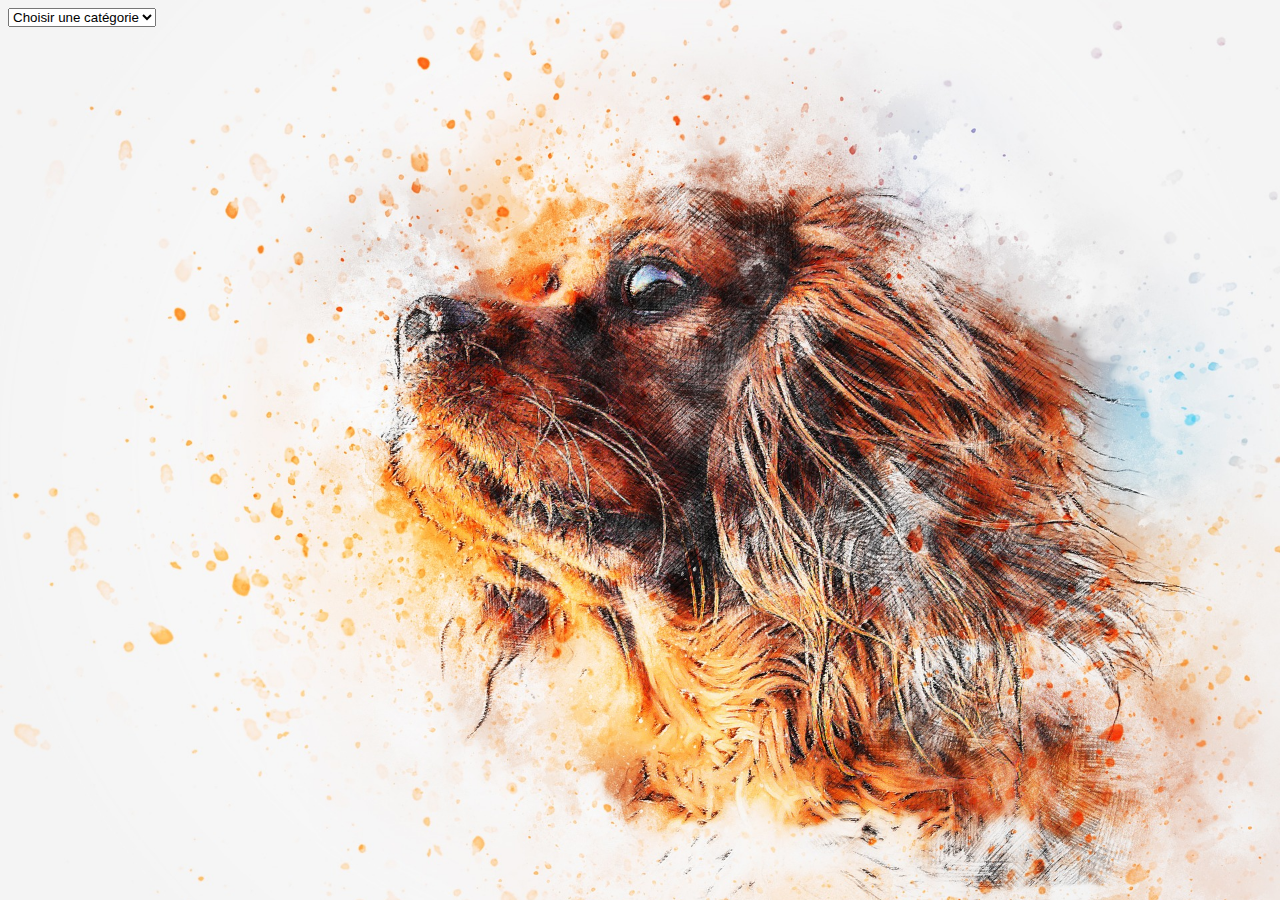
<file: ExerciceAJAX/Index.html>
<!DOCTYPE html>
<html lang="fr">

<head>
    <meta charset="UTF-8">
    <meta http-equiv="X-UA-Compatible" content="IE=edge">
    <meta name="viewport" content="width=device-width, initial-scale=1.0">
    <link rel="stylesheet" href="style.css">
    <link rel="stylesheet" href="https://cdnjs.cloudflare.com/ajax/libs/font-awesome/6.1.2/css/all.min.css"
        integrity="sha512-1sCRPdkRXhBV2PBLUdRb4tMg1w2YPf37qatUFeS7zlBy7jJI8Lf4VHwWfZZfpXtYSLy85pkm9GaYVYMfw5BC1A=="
        crossorigin="anonymous" referrerpolicy="no-referrer" />
        <script defer src="script.js"></script>
    <title>Cours JS M2i</title>
</head>

<body>
    <main>
        <select name="category" id="category">
            <option value="">Choisir une catégorie</option>
        </select>
        <div class="container">

        </div>
    </main>
</body>

</html>
</file>
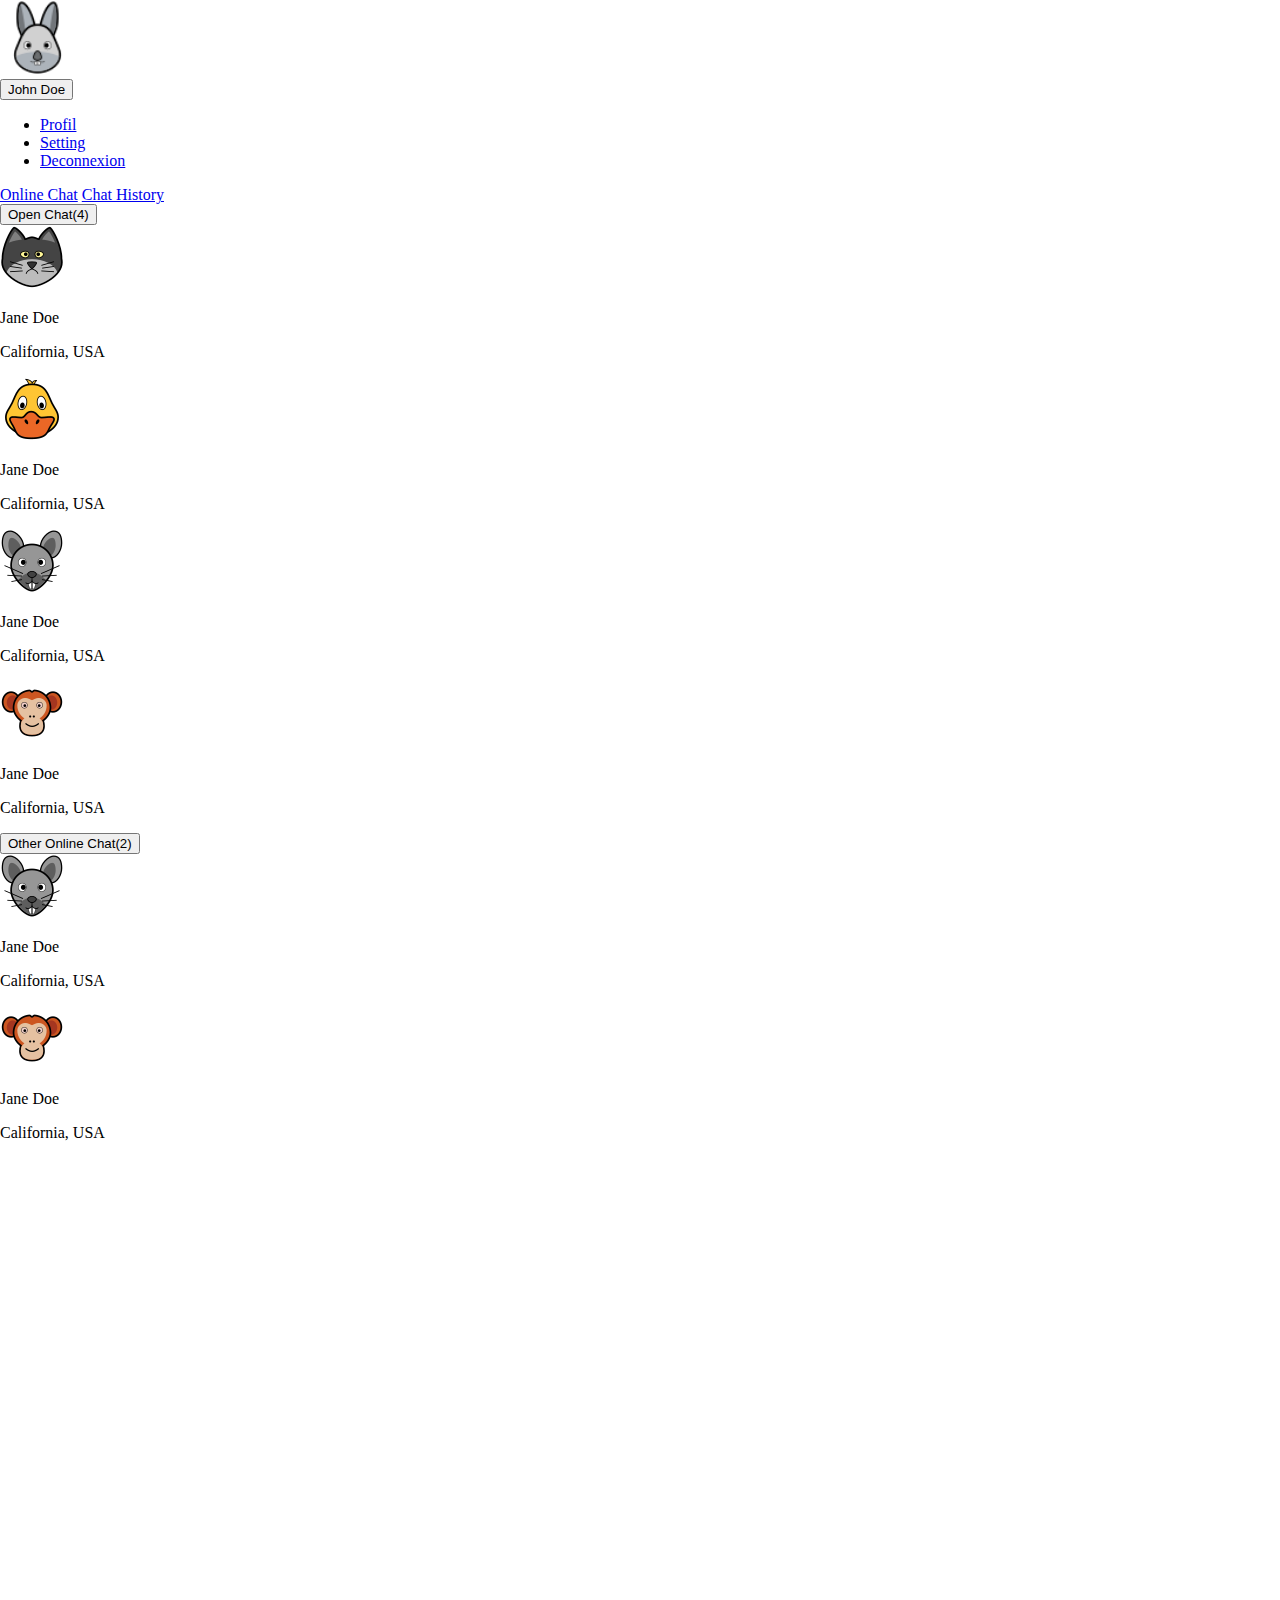
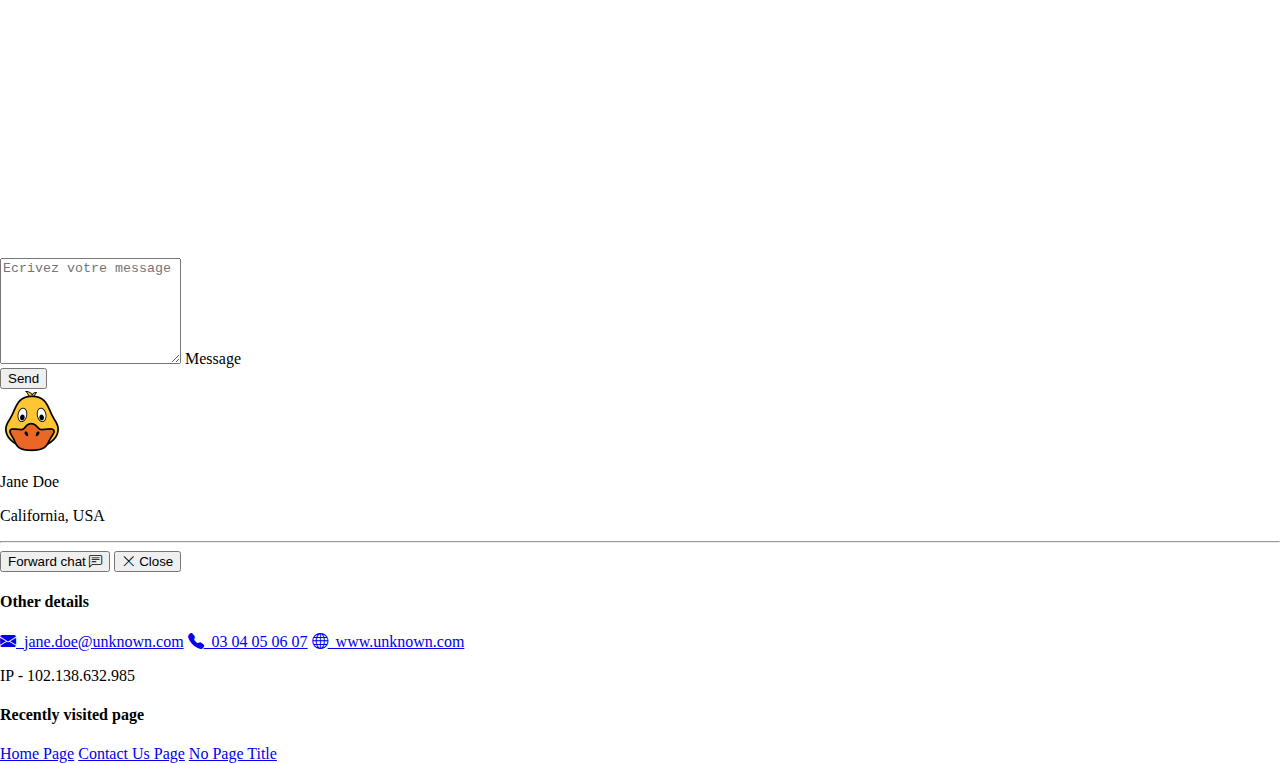
<file: ExerciceChat/Index.html>
<!DOCTYPE html>
<html lang="fr">

<head>
    <meta charset="UTF-8">
    <meta http-equiv="X-UA-Compatible" content="IE=edge">
    <meta name="viewport" content="width=device-width, initial-scale=1.0">
    <link href="https://cdn.jsdelivr.net/npm/bootstrap@5.2.0/dist/css/bootstrap.min.css" rel="stylesheet"
        integrity="sha384-gH2yIJqKdNHPEq0n4Mqa/HGKIhSkIHeL5AyhkYV8i59U5AR6csBvApHHNl/vI1Bx" crossorigin="anonymous">
    <link rel="stylesheet" href="https://cdn.jsdelivr.net/npm/bootstrap-icons@1.9.1/font/bootstrap-icons.css">
    <link rel="stylesheet" href="style.css">
    <script src="https://cdn.jsdelivr.net/npm/bootstrap@5.2.0/dist/js/bootstrap.bundle.min.js"
        integrity="sha384-A3rJD856KowSb7dwlZdYEkO39Gagi7vIsF0jrRAoQmDKKtQBHUuLZ9AsSv4jD4Xa"
        crossorigin="anonymous"></script>
    <script defer src="script.js"></script>
    <title>Cours JS M2i</title>
</head>

<body>
    <div class="container-fluid">
        <div class="row">
            <div class="col-sm-12 col-lg-4 border-end">
                <div class="row bg-primary bg-opacity-50 pt-2">
                    <div class="col-2 align-self-center">
                        <img class="bg-light rounded-5" width="75px" src="/image/rabbit.png" alt="Logo">
                    </div>
                    <div class="col-10">
                        <div class="accordion" id="accordionPanelsStayOpenExample">
                            <div class="accordion-item">
                                <div class="accordion-header text-primary" id="panelsStayOpen-headingOne">
                                    <button class="accordion-button" type="button" data-bs-toggle="collapse"
                                        data-bs-target="#panelsStayOpen-collapseOne" aria-expanded="true"
                                        aria-controls="panelsStayOpen-collapseOne">
                                        John Doe
                                    </button>
                                </div>
                                <div id="panelsStayOpen-collapseOne" class="accordion-collapse collapse show"
                                    aria-labelledby="panelsStayOpen-headingOne">
                                    <div class="accordion-body">
                                        <ul class="list-unstyled pt-3">
                                            <li><a class="list-group-item text-decoration-none" href="#">Profil</a></li>
                                            <li><a class="list-group-item text-decoration-none" href="#">Setting</a>
                                            </li>
                                            <li><a class="list-group-item text-decoration-none" href="#">Deconnexion</a>
                                            </li>
                                        </ul>
                                    </div>
                                </div>
                            </div>
                            <div class="d-flex justify-content-around pt-3">
                                <a class="text-secondary fw-semibold text-decoration-none" href="#">Online Chat</a>
                                <a class="text-secondary fw-semibold text-decoration-none" href="#">Chat History</a>
                            </div>
                        </div>
                    </div>
                </div>
                <div class="pt-3">
                    <div class="accordion" id="accordionPanelsStayOpenExample">
                        <div class="accordion-item">
                            <div class="accordion-header text-primary fw-semibold" id="panelsStayOpen-headingOne">
                                <button class="accordion-button" type="button" data-bs-toggle="collapse"
                                    data-bs-target="#panelsStayOpen-collapseTwo" aria-expanded="true"
                                    aria-controls="panelsStayOpen-collapseTwo">
                                    Open Chat(4)
                                </button>
                            </div>
                            <div id="panelsStayOpen-collapseTwo" class="accordion-collapse collapse show"
                                aria-labelledby="panelsStayOpen-headingOne">
                                <div class="accordion-body text-secondary">
                                    <div class="d-flex justify-content-start align-items-center">
                                        <img class="bg-light rounded-4 " src="/image/cat.png" alt="Logo">
                                        <div class="mx-3">
                                            <p class="fw-bold">Jane Doe</p>
                                            <p class="fw-light">California, USA</p>
                                        </div>
                                    </div>
                                    <div class="d-flex justify-content-start align-items-center">
                                        <img class="bg-light rounded-4 " src="/image/duck.png" alt="Logo">
                                        <div class="mx-3">
                                            <p class="fw-bold">Jane Doe</p>
                                            <p class="fw-light">California, USA</p>
                                        </div>
                                    </div>
                                    <div class="d-flex justify-content-start align-items-center">
                                        <img class="bg-light rounded-4 " src="/image/mouse.png" alt="Logo">
                                        <div class="mx-3">
                                            <p class="fw-bold">Jane Doe</p>
                                            <p class="fw-light">California, USA</p>
                                        </div>
                                    </div>
                                    <div class="d-flex justify-content-start align-items-center">
                                        <img class="bg-light rounded-4 " src="/image/ape.png" alt="Logo">
                                        <div class="mx-3">
                                            <p class="fw-bold">Jane Doe</p>
                                            <p class="fw-light">California, USA</p>
                                        </div>
                                    </div>

                                </div>
                            </div>
                        </div>

                    </div>
                </div>
                <div class="pt-3">
                    <div class="accordion" id="accordionPanelsStayOpenExample">
                        <div class="accordion-item">
                            <div class="accordion-header text-primary fw-semibold" id="panelsStayOpen-headingOne">
                                <button class="accordion-button" type="button" data-bs-toggle="collapse"
                                    data-bs-target="#panelsStayOpen-collapseThree" aria-expanded="true"
                                    aria-controls="panelsStayOpen-collapseThree">
                                    Other Online Chat(2)
                                </button>
                            </div>
                            <div id="panelsStayOpen-collapseThree" class="accordion-collapse collapse show"
                                aria-labelledby="panelsStayOpen-headingOne">
                                <div class="accordion-body text-secondary">
                                    <div class="d-flex justify-content-start align-items-center">
                                        <img class="bg-light rounded-4 " src="/image/mouse.png" alt="Logo">
                                        <div class="mx-3">
                                            <p class="fw-bold">Jane Doe</p>
                                            <p class="fw-light">California, USA</p>
                                        </div>
                                    </div>
                                    <div class="d-flex justify-content-start align-items-center">
                                        <img class="bg-light rounded-4 " src="/image/ape.png" alt="Logo">
                                        <div class="mx-3">
                                            <p class="fw-bold">Jane Doe</p>
                                            <p class="fw-light">California, USA</p>
                                        </div>
                                    </div>

                                </div>
                            </div>
                        </div>

                    </div>
                </div>
            </div>
            <div class="col-sm-12 col-lg-4 mt-3 ">
                <div id="MessageBox">

                </div>
                <form id="form">
                    <div class="row align-items-center">
                        <div class="col-8">
                            <div class="form-floating mt-5">
                                <textarea name="message" class="form-control" placeholder="Ecrivez votre message" id="floatingTextarea2" style="height: 100px"></textarea>
                                <label  for="floatingTextarea2">Message</label>
                            </div>
                        </div>
                        <div class="col-4 mt-5">
                            <button class="btn btn-success btn-lg" type="submit">Send</button>
                        </div>
                    </div>
                </form>
            </div>
            <div class="col-sm-12 col-lg-4 text-secondary border-start">
                <img class="bg-light rounded-5 mt-4" src="/image/duck.png" alt="logo">
                <p class="fw-bold">Jane Doe</p>
                <p class="fw-light">California, USA</p>
                <hr>
                <div>
                    <button type="button" class="btn btn-outline-primary fw-bold mx-1">Forward chat <i
                            class="bi bi-chat-left-text"></i></button>
                    <button type="button" class="btn btn-outline-danger mx-1"><i class="bi bi-x-lg"></i> Close</button>
                </div>
                <h4 class="mt-3 opacity-50">Other details</h4>
                <a class="d-block text-decoration-none text-secondary fs-5" href="#"><i
                        class="bi bi-envelope-fill text-primary"></i> &nbsp;jane.doe@unknown.com</a>
                <a class="d-block text-decoration-none text-secondary fs-5" href="#"><i
                        class="bi bi-telephone-fill text-primary"></i> &nbsp;03 04 05 06 07</a>
                <a class="d-block text-decoration-none text-secondary fs-5" href="#"><i
                        class="bi bi-globe text-primary"></i> &nbsp;www.unknown.com</a>
                <p class="fw-bolder my-5">IP - 102.138.632.985</p>
                <h4 class="mt-3 opacity-50">Recently visited page</h4>
                <a href="#" class="d-block fw-bolder text-secondary text-decoration-none mt-2">Home Page</a>
                <a href="#" class="d-block fw-bolder text-secondary text-decoration-none">Contact Us Page</a>
                <a href="#" class="d-block fw-bolder text-secondary text-decoration-none">No Page Title</a>
            </div>
        </div>
    </div>
</body>

</html>
</file>
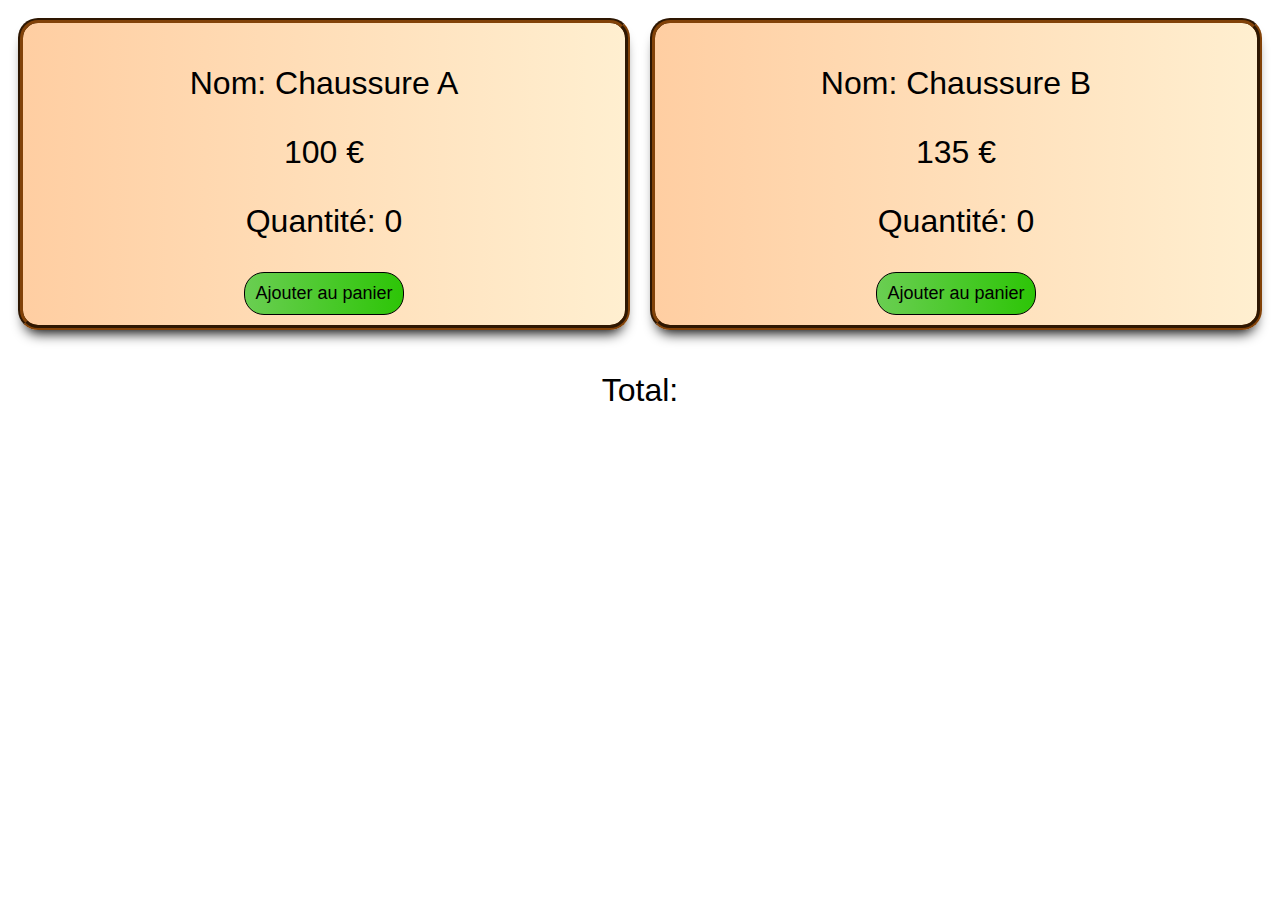
<file: ExercicePanierEcommerce/Index.html>
<!DOCTYPE html>
<html lang="fr">
<head>
    <meta charset="UTF-8">
    <meta http-equiv="X-UA-Compatible" content="IE=edge">
    <meta name="viewport" content="width=device-width, initial-scale=1.0">
    <link rel="stylesheet" href="style.css">
    <script defer src="script.js"></script>
    <title>Cours JS M2i</title>
</head>
<body>
    <main>
        <div class="container">

            <div id="article1">
                <p class="name"></p>
                <p class="prix"></p>
                <p class="quantity"></p>
                <button data-id="0" class="btn-ajouter">Ajouter au panier</button>
            </div>
            <div id="article2">
                <p class="name"></p>
                <p class="prix"></p>
                <p class="quantity"></p>
                <button data-id="1" class="btn-ajouter">Ajouter au panier</button>
            </div>
        </div>
        <p class="total">Total: </p>
    </main>
</body>
</html>
</file>
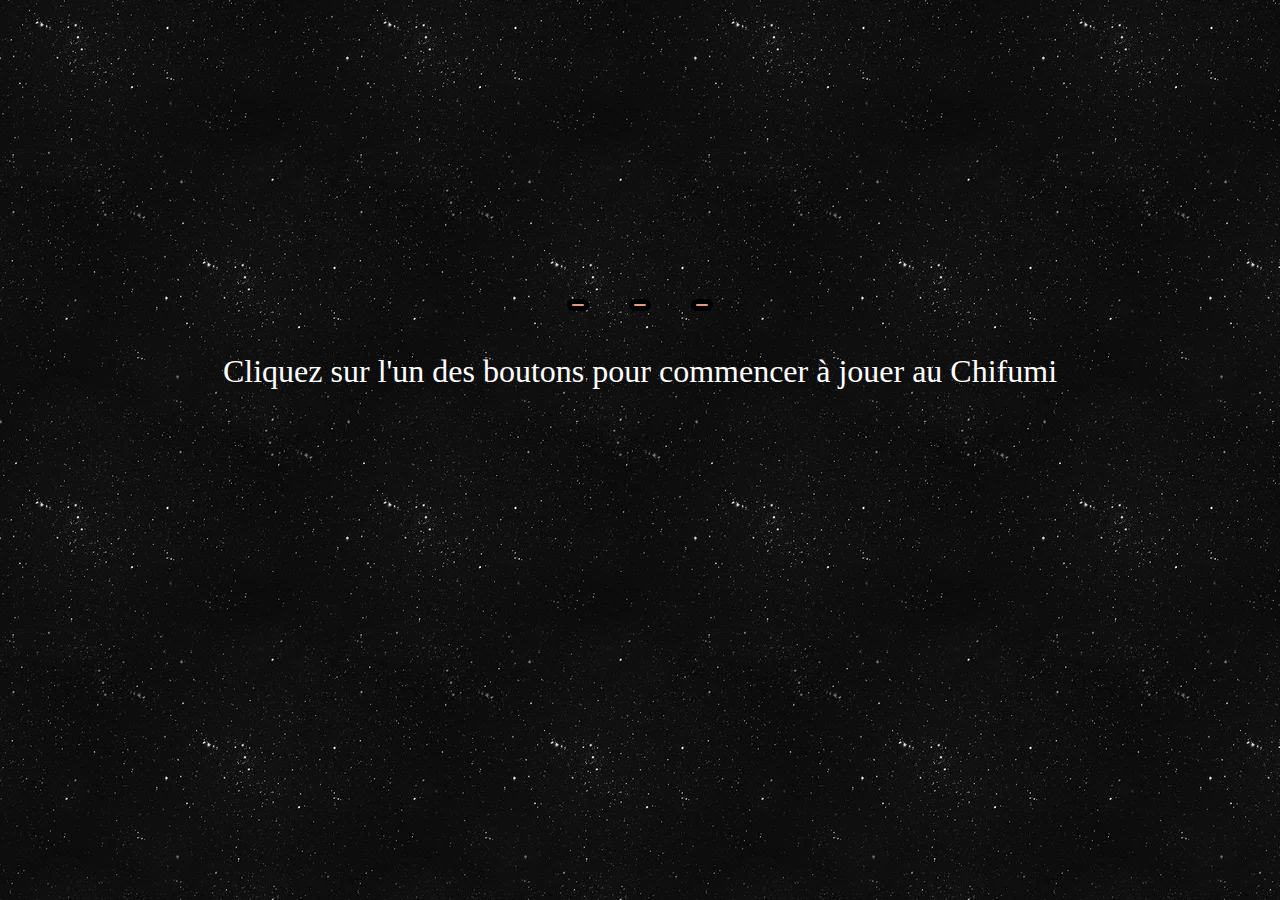
<file: ExercicePierreFeuilleCiseaux/Index.html>
<!DOCTYPE html>
<html lang="fr">

<head>
    <meta charset="UTF-8">
    <meta http-equiv="X-UA-Compatible" content="IE=edge">
    <meta name="viewport" content="width=device-width, initial-scale=1.0">
    <link rel="stylesheet" href="https://cdnjs.cloudflare.com/ajax/libs/font-awesome/6.1.2/css/all.min.css"
        integrity="sha512-1sCRPdkRXhBV2PBLUdRb4tMg1w2YPf37qatUFeS7zlBy7jJI8Lf4VHwWfZZfpXtYSLy85pkm9GaYVYMfw5BC1A=="
        crossorigin="anonymous" referrerpolicy="no-referrer" />
    <link rel="stylesheet" href="style.css">
    <script defer src="script.js"></script>
    <title>Cours JS M2i</title>
</head>

<body>
    <main>
        <div class="grid-container">
            <div class="score textTall justify-content-space-around">
                <p class="scoreJoueur"></p>
                <p></p>
                <p class="scoreOrdi"></p>
            </div>
            <div class="selection textTall justify-content-center">
                <button id="papier"><i class="fa-solid fa-hand"></i></button>
                <button id="pierre"><i class="fa-solid fa-hand-back-fist"></i></button>
                <button id="ciseaux"><i class="fa-solid fa-hand-scissors"></i></button>
            </div>
            <div class="gagnePerdu justify-content-center">
                <p id="choix" class="textTall"></p>
                <p id="resultat" class="textTall">Cliquez sur l'un des boutons pour commencer à jouer au Chifumi</p>
            </div>
        </div>
    </main>
</body>

</html>
</file>
<file: ExerciceAJAX/style.css>
body {
    font-family: Helvetica, Arial, sans-serif;
    animation: color-change-3x 4s linear infinite alternate both;
    background-image: url(/image/dog.jpg);
    background-size: cover;
    background-attachment: fixed;
}

.btn-link{
    border: 2px groove #824208;
    border-radius: 40px;  
    width: 20%;
    margin: auto 10px;
    padding: 10px 10px;
    text-decoration: none;
    color: #000000;
    background: linear-gradient(to right, #6ACE52 0%, #2DC507 100%);
}


.card{
    background: linear-gradient(to right, #ffcda2bb 0%, #e9a366bb 100%);
    font-size: larger;
    padding: 20px;
    margin: 2rem auto;
    border: 5px groove #82430896;
    border-radius: 20px;
    box-shadow: 0px 10px 13px -7px #000000, 5px 5px 15px 5px rgba(0, 0, 0, 0);
    text-align: center;
    width: 50%;

}

.green{
    color: green;
}

.red{
    color: red;
}
</file>
<file: ExerciceChat/style.css>
body{
    margin: 0;
    padding: 0;
}

a:hover{
    color: #0d6efd !important; 
}

.borderRad{
    border-radius: 20px;
    border-bottom-left-radius: 0;
}
#MessageBox{
    overflow-y: scroll;
    height: 700px;
}
</file>
<file: ExercicePanierEcommerce/style.css>
body {
    font-family: Helvetica, Arial, sans-serif;
    animation: color-change-3x 4s linear infinite alternate both;
}

button {
    padding: 10px;
    border-radius: 20px;
    font-size: large;
    border: 1px solid black;
    background: linear-gradient(to right, #6ACE52 0%, #2DC507 100%);
}

button:hover {
    animation: color-change-2x 1s linear infinite alternate both;
}

button:active {
    animation: shake-horizontal 0.8s cubic-bezier(0.455, 0.030, 0.515, 0.955) both;

}

p {
    text-align: center;
    font-size: xx-large;
}

.container div {
    background: linear-gradient(to right, #FFCEA2 0%, #FFEFD0 100%);
    font-size: larger;
    padding: 10px;
    margin: 10px;
    border: 5px groove #824208;
    border-radius: 20px;
    box-shadow: 0px 10px 13px -7px #000000, 5px 5px 15px 5px rgba(0, 0, 0, 0);
    text-align: center;
    width: 50%;
}

.container {
    display: flex;
    justify-content: space-around;

}


@-webkit-keyframes color-change-2x {
    0% {
        background: #6ACE52;
    }

    100% {
        background: #27ba02;
    }
}

@keyframes color-change-2x {
    0% {
        background: #6ACE52;
    }

    100% {
        background: #27ba02;
    }
}



@-webkit-keyframes color-change-3x {
    0% {
        background: #FFCEA2;
    }

    50% {
        background: #FFEFD0;
    }

    100% {
        background: #FFCEA2;
    }
}

@keyframes color-change-3x {
    0% {
        background: #FFCEA2;
    }

    50% {
        background: #FFEFD0;
    }

    100% {
        background: #FFCEA2;
    }
}



@keyframes shake-horizontal {

    0%,
    100% {
        transform: translateX(0);
    }

    10%,
    30%,
    50%,
    70% {
        transform: translateX(-10px);
    }

    20%,
    40%,
    60% {
        transform: translateX(10px);
    }

    80% {
        transform: translateX(8px);
    }

    90% {
        transform: translateX(-8px);
    }
}
</file>
<file: ExercicePierreFeuilleCiseaux/style.css>
body {
    background-image: url(/image/bg.webp);
}

main {
    color: white;

}

.textTall{
    font-size: 2rem;
}



.gagnePerdu {
    grid-area: gagnePerdu;
    margin: auto;
    background-color: transparent;
    text-align: center;

}

.grid-container {
    margin-top: 25vh;
    grid-template-areas:
        'score'
        'selection'
        'gagnePerdu';
}

.justify-content-center{
    justify-content: center;
}

.justify-content-space-around{
    justify-content: space-around;
}

.score {
    grid-area: score;
    display: flex;
    
}


.selection {
    grid-area: selection;
    display: flex;
}

.selection button{
    margin: 10px 20px;
    font-size: 3rem;
    border: 5px solid black;
    border-radius: 40px;
    background-color: darksalmon;
}

.selection button:hover{
    background-color: yellowgreen;
}
</file>
